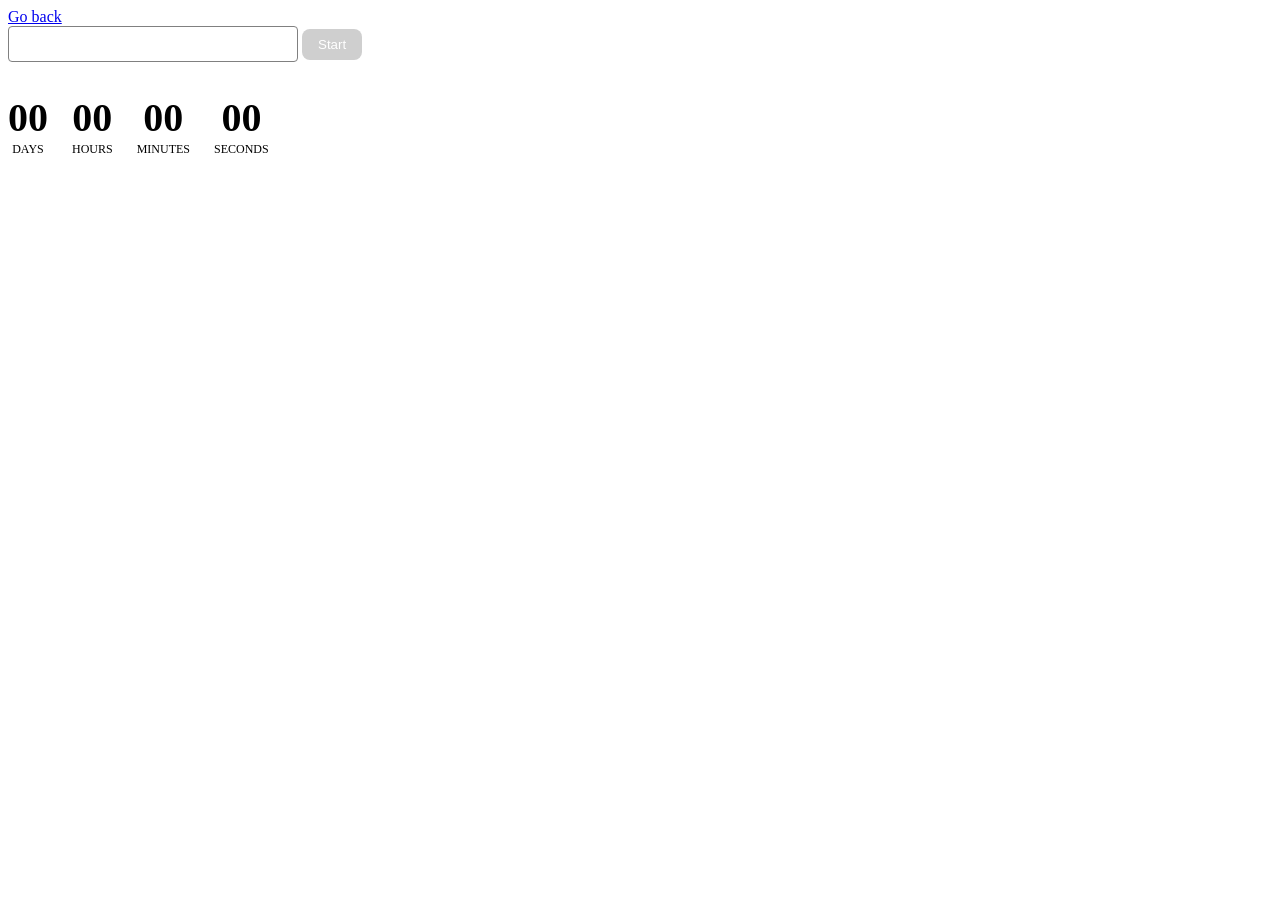
<file: src/1-timer.html>
<!DOCTYPE html>
<html lang="en">

<head>
  <meta charset="UTF-8">
  <meta name="viewport" content="width=device-width, initial-scale=1.0">
  <title>Timer</title>
  <link rel="stylesheet" href="./css/styles.css">
</head>

<body>
  <a class="back-link" href="./index.html">Go back</a>

  <div class="timer-controls">
    <input type="text" id="datetime-picker" />
    <button type="button" data-start disabled>Start</button>
  </div>

  <div class="timer">
    <div class="field">
      <span class="value" data-days>00</span>
      <span class="label">Days</span>
    </div>
    <div class="field">
      <span class="value" data-hours>00</span>
      <span class="label">Hours</span>
    </div>
    <div class="field">
      <span class="value" data-minutes>00</span>
      <span class="label">Minutes</span>
    </div>
    <div class="field">
      <span class="value" data-seconds>00</span>
      <span class="label">Seconds</span>
    </div>
  </div>

  <script type="module" src="./js/1-timer.js"></script>
</body>

</html>
</file>
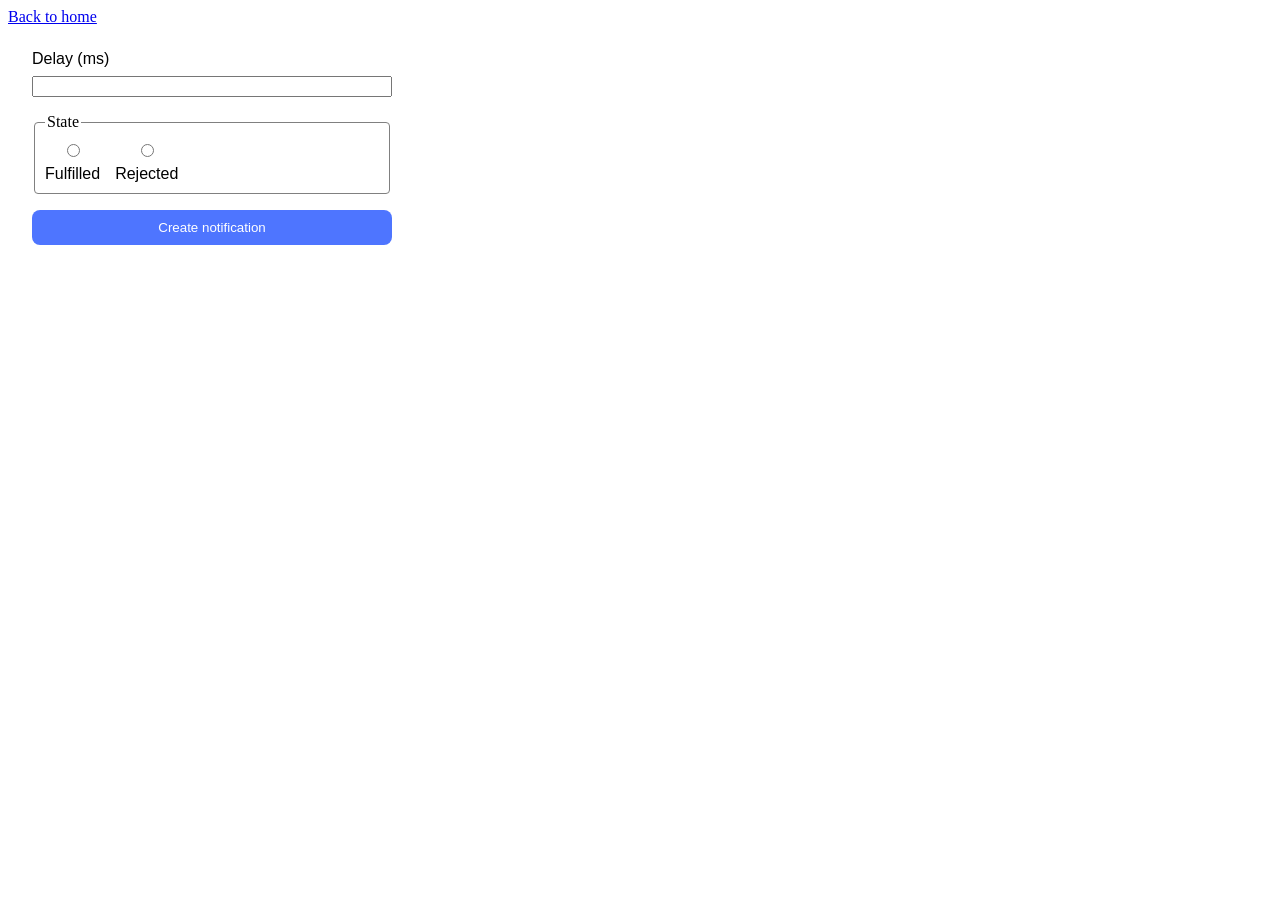
<file: src/2-snackbar.html>
<!DOCTYPE html>
<html lang="en">

<head>
  <meta charset="UTF-8">
  <meta name="viewport" content="width=device-width, initial-scale=1.0">
  <title>Snackbar</title>
  <link rel="stylesheet" href="./css/styles.css">
</head>

<body>
  <a href="./index.html">Back to home</a>

  <form class="form">
    <label>
      Delay (ms)
      <input type="number" name="delay" required />
    </label>

    <fieldset>
      <legend>State</legend>
      <label>
        <input type="radio" name="state" value="fulfilled" required />
        Fulfilled
      </label>
      <label>
        <input type="radio" name="state" value="rejected" required />
        Rejected
      </label>
    </fieldset>

    <button type="submit">Create notification</button>
  </form>

  <script type="module" src="./js/2-snackbar.js"></script>
</body>

</html>
</file>
<file: src/css/styles.css>
/*Timer*/

.timer {
  display: flex;
  gap: 24px;
  margin-top: 32px;
}

.field {
  display: flex;
  flex-direction: column;
  align-items: center;
}

.value {
  font-size: 40px;
  font-weight: 700;
  line-height: 1.2;
}

.label {
  font-size: 12px;
  text-transform: uppercase;
}

#datetime-picker {
  padding: 8px;
  font-size: 16px;
  border: 1px solid #808080;
  border-radius: 4px;
  width: 272px;
}

[data-start] {
  padding: 8px 16px;
  background-color: #4e75ff;
  color: #fff;
  border: none;
  border-radius: 8px;
  cursor: pointer;
}

[data-start]:disabled {
  background-color: #cfcfcf;
  cursor: not-allowed;
}


/*Snackbar*/

.form {
  display: flex;
  flex-direction: column;
  gap: 16px;
  max-width: 360px;
  padding: 24px;
}

.form label {
  display: flex;
  flex-direction: column;
  gap: 8px;
  font-family: "Montserrat", sans-serif;
}

.form fieldset {
  border: 1px solid #808080;
  border-radius: 4px;
  display: flex;
  gap: 15px;
  padding: 10px;
}

.form button {
  background-color: #4e75ff;
  color: white;
  border: none;
  border-radius: 8px;
  padding: 10px;
  cursor: pointer;
  font-weight: 500;
}

.form button:hover {
  background-color: #6c8cff;
}

/* Common styles */
@import url('./reset.css');
@import url('./base.css');
@import url('./container.css');
@import url('./animations.css');

/* Sections style */
@import url('./header.css');
@import url('./vite-promo.css');
@import url('./badges.css');
@import url('./back-link.css');
@import url('./footer.css');
</file>
